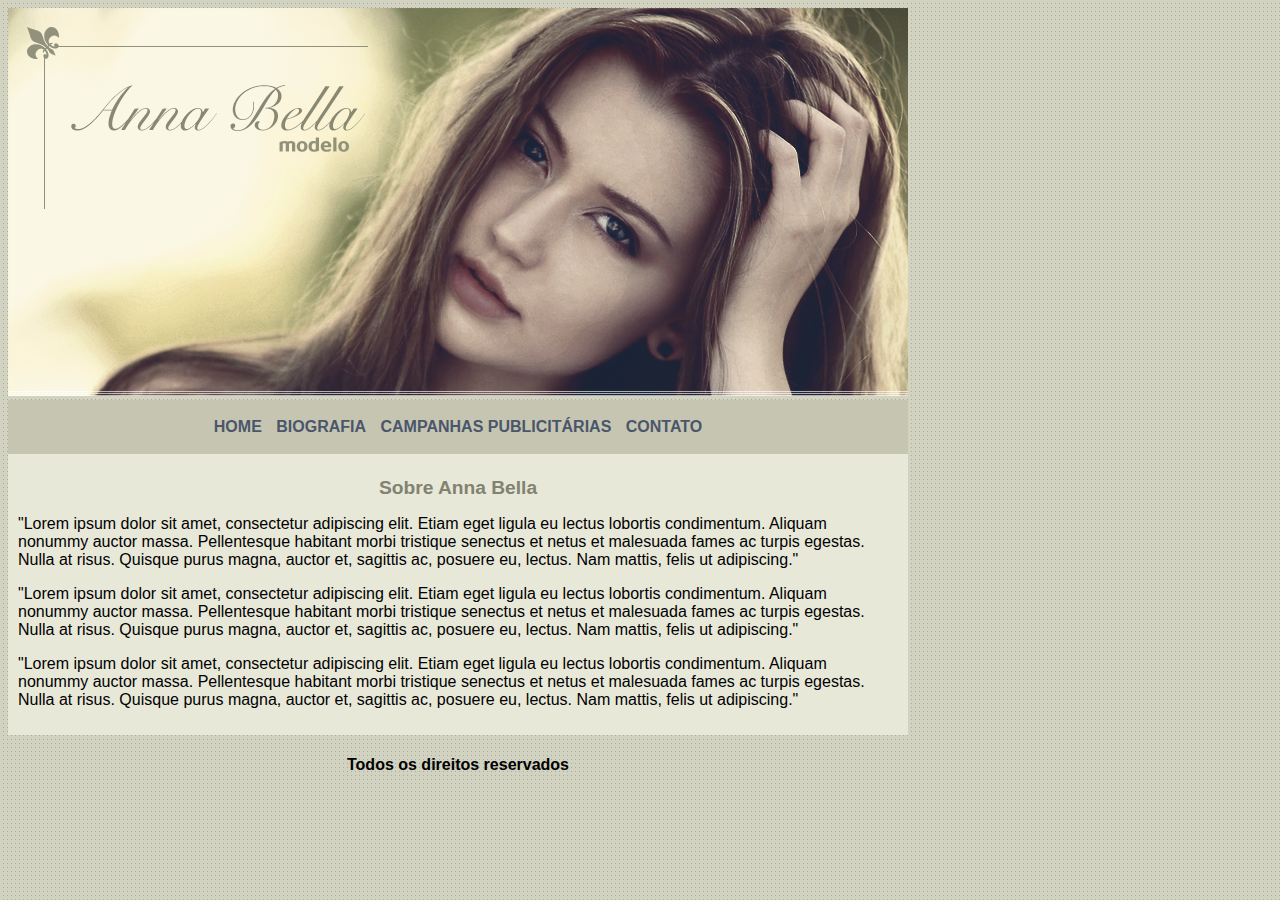
<file: index.html>
<!DOCTYPE html>
<html>
    <head>
        <title>Anna Bella Oficial</title>
        <meta charset="UTF-8">
        <link rel="stylesheet" type="text/css" href="estilo.css">
    </head>
    <body>

        <div id="principal">
            <img src="imagens/capa.png">
            
            <div id="menu">
                <a href="index.html">HOME</a>
                <a href="biografia.html">BIOGRAFIA</a>
                <a href="campanhas-publicitarias.html">CAMPANHAS PUBLICITÁRIAS</a>
                <a href="contato.html">CONTATO</a>
            </div>

            <div id="conteudo">

                <h1>Sobre Anna Bella</h1>

                <p>"Lorem ipsum dolor sit amet, consectetur adipiscing elit.
                    Etiam eget ligula eu lectus lobortis condimentum.
                    Aliquam nonummy auctor massa. Pellentesque habitant
                    morbi tristique senectus et netus et malesuada fames
                    ac turpis egestas. Nulla at risus. Quisque 
                    purus magna, auctor et, sagittis ac, posuere
                    eu, lectus. Nam mattis, felis ut adipiscing."
                </p>

                <p>"Lorem ipsum dolor sit amet, consectetur adipiscing elit.
                    Etiam eget ligula eu lectus lobortis condimentum.
                    Aliquam nonummy auctor massa. Pellentesque habitant
                    morbi tristique senectus et netus et malesuada fames
                    ac turpis egestas. Nulla at risus. Quisque 
                    purus magna, auctor et, sagittis ac, posuere
                    eu, lectus. Nam mattis, felis ut adipiscing."
                </p>

                <p>"Lorem ipsum dolor sit amet, consectetur adipiscing elit.
                    Etiam eget ligula eu lectus lobortis condimentum.
                    Aliquam nonummy auctor massa. Pellentesque habitant
                    morbi tristique senectus et netus et malesuada fames
                    ac turpis egestas. Nulla at risus. Quisque 
                    purus magna, auctor et, sagittis ac, posuere
                    eu, lectus. Nam mattis, felis ut adipiscing."
                </p>

            </div>
            <div id="rodape" class="centralizar">
                <h4>Todos os direitos reservados</h4>
            </div>
        </div>
    
    </body>
</html>
</file>
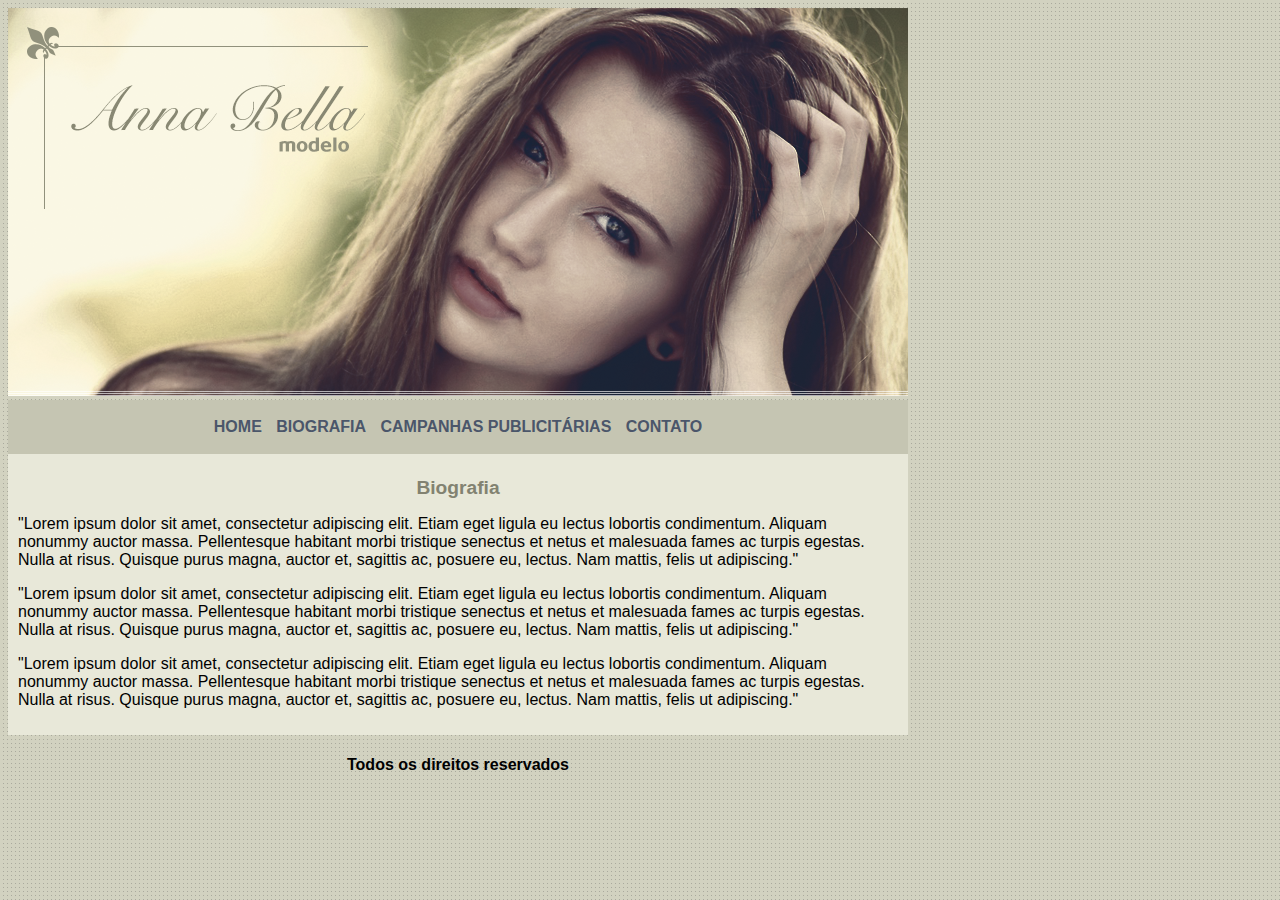
<file: biografia.html>
<!DOCTYPE html>
<html>
    <head>
        <title>Anna Bella - Biografia</title>
        <meta charset="UTF-8">
        <link rel="stylesheet" type="text/css" href="estilo.css">
    </head>
    <body>

        <div id="principal">
            <img src="imagens/capa.png">
            
            <div id="menu">
                <a href="index.html">HOME</a>
                <a href="biografia.html">BIOGRAFIA</a>
                <a href="campanhas-publicitarias.html">CAMPANHAS PUBLICITÁRIAS</a>
                <a href="contato.html">CONTATO</a>
            </div>

            <div id="conteudo">

                <h1>Biografia</h1>

                <p>"Lorem ipsum dolor sit amet, consectetur adipiscing elit.
                    Etiam eget ligula eu lectus lobortis condimentum.
                    Aliquam nonummy auctor massa. Pellentesque habitant
                    morbi tristique senectus et netus et malesuada fames
                    ac turpis egestas. Nulla at risus. Quisque 
                    purus magna, auctor et, sagittis ac, posuere
                    eu, lectus. Nam mattis, felis ut adipiscing."
                </p>

                <p>"Lorem ipsum dolor sit amet, consectetur adipiscing elit.
                    Etiam eget ligula eu lectus lobortis condimentum.
                    Aliquam nonummy auctor massa. Pellentesque habitant
                    morbi tristique senectus et netus et malesuada fames
                    ac turpis egestas. Nulla at risus. Quisque 
                    purus magna, auctor et, sagittis ac, posuere
                    eu, lectus. Nam mattis, felis ut adipiscing."
                </p>

                <p>"Lorem ipsum dolor sit amet, consectetur adipiscing elit.
                    Etiam eget ligula eu lectus lobortis condimentum.
                    Aliquam nonummy auctor massa. Pellentesque habitant
                    morbi tristique senectus et netus et malesuada fames
                    ac turpis egestas. Nulla at risus. Quisque 
                    purus magna, auctor et, sagittis ac, posuere
                    eu, lectus. Nam mattis, felis ut adipiscing."
                </p>

            </div>
            <div id="rodape">
                <h4>Todos os direitos reservados</h4>
            </div>
        </div>
    
    </body>
</html>
</file>
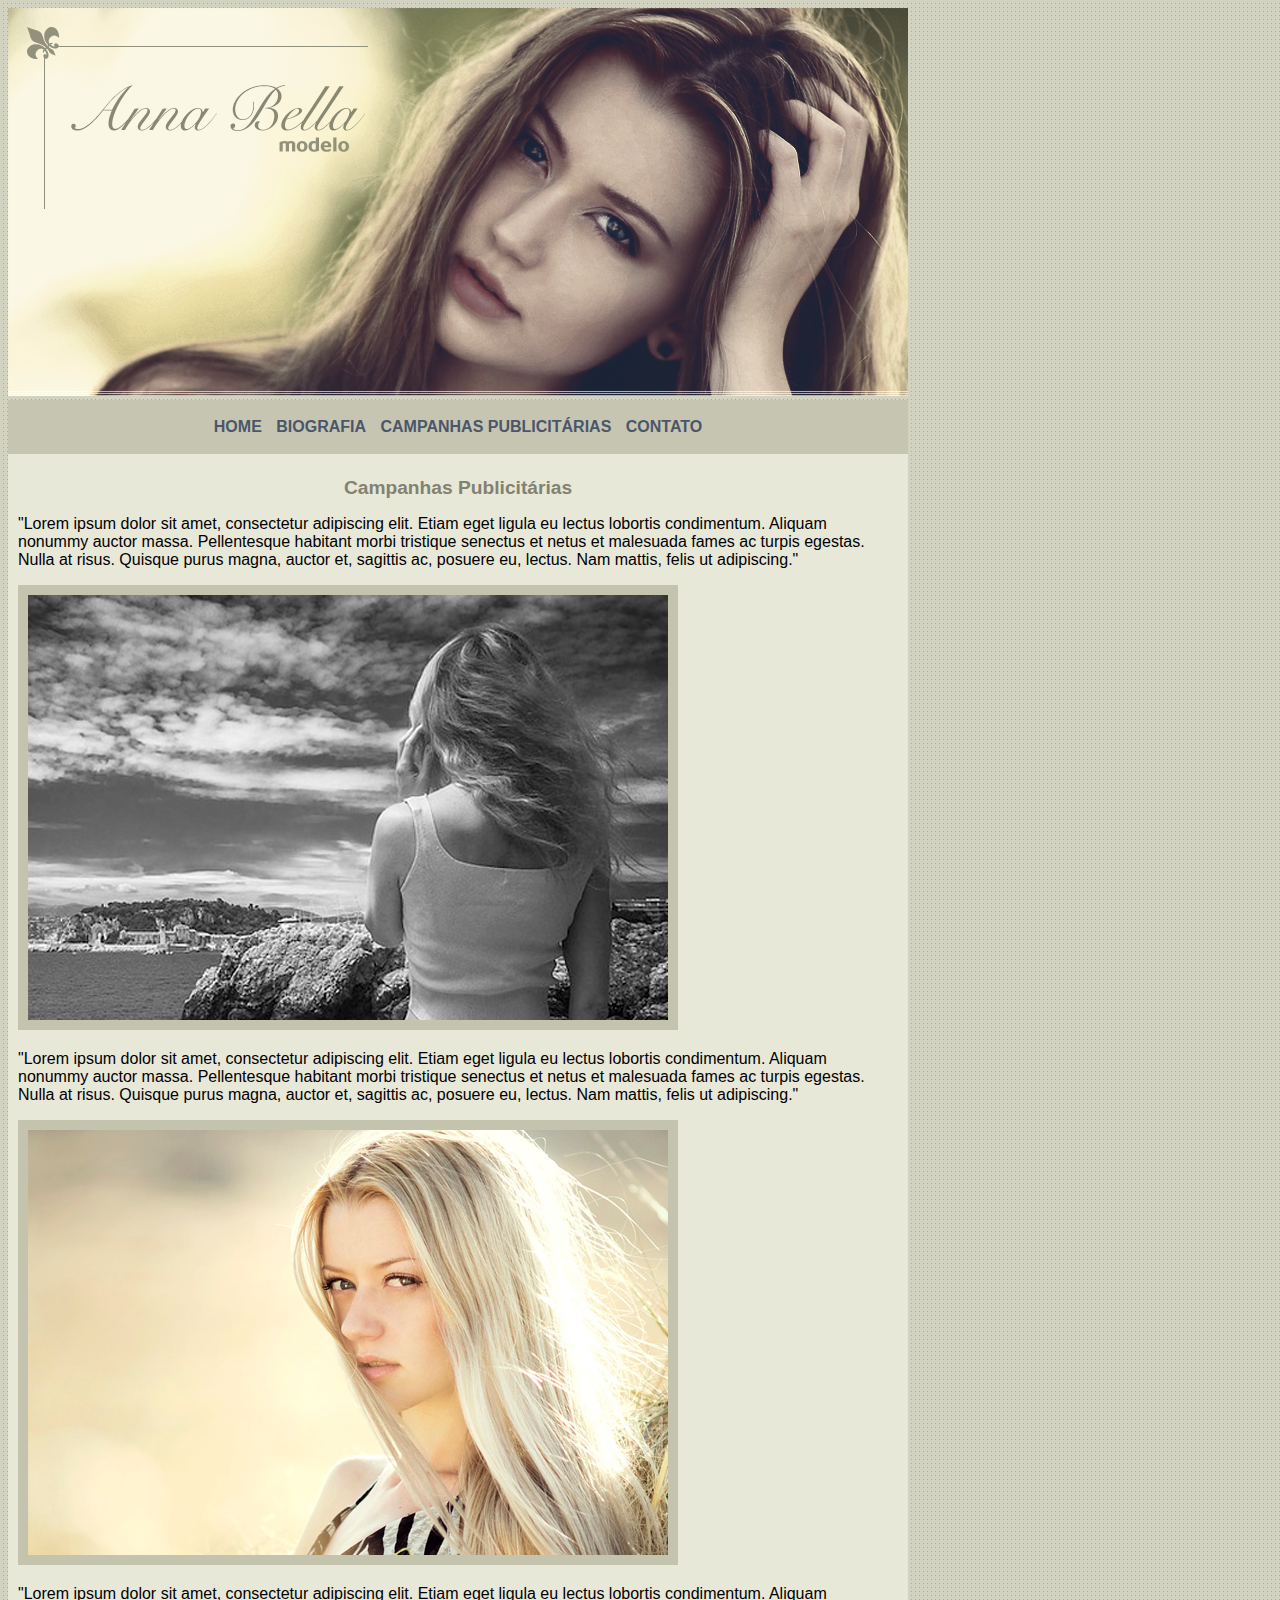
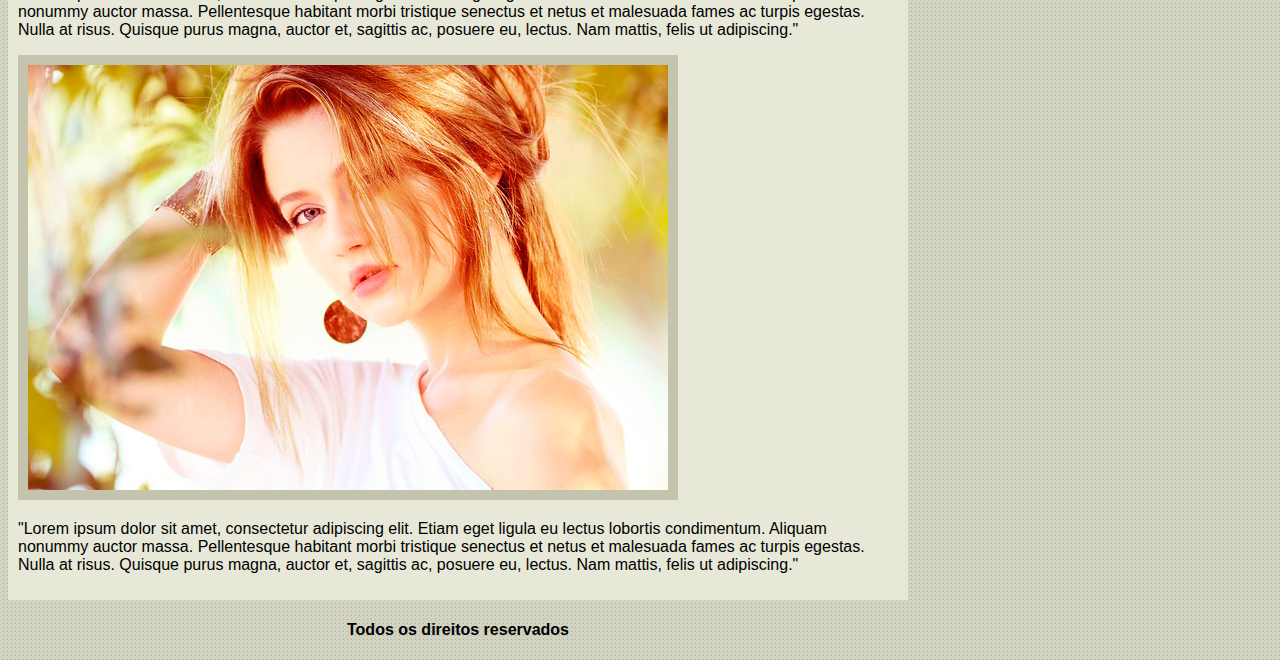
<file: campanhas-publicitarias.html>
<!DOCTYPE html>
<html>
    <head>
        <title>Anna Bella - Campanhas Publicitárias</title>
        <meta charset="UTF-8">
        <link rel="stylesheet" type="text/css" href="estilo.css">
    </head>
    <body>

        <div id="principal">
            <img src="imagens/capa.png">
            
            <div id="menu">
                <a href="index.html">HOME</a>
                <a href="biografia.html">BIOGRAFIA</a>
                <a href="campanhas-publicitarias.html">CAMPANHAS PUBLICITÁRIAS</a>
                <a href="contato.html">CONTATO</a>
            </div>

            <div id="conteudo">

                <h1>Campanhas Publicitárias</h1>

                <p>"Lorem ipsum dolor sit amet, consectetur adipiscing elit.
                    Etiam eget ligula eu lectus lobortis condimentum.
                    Aliquam nonummy auctor massa. Pellentesque habitant
                    morbi tristique senectus et netus et malesuada fames
                    ac turpis egestas. Nulla at risus. Quisque 
                    purus magna, auctor et, sagittis ac, posuere
                    eu, lectus. Nam mattis, felis ut adipiscing."
                </p>

                <img src="imagens/foto1.png" class="img-campanhas">

                <p>"Lorem ipsum dolor sit amet, consectetur adipiscing elit.
                    Etiam eget ligula eu lectus lobortis condimentum.
                    Aliquam nonummy auctor massa. Pellentesque habitant
                    morbi tristique senectus et netus et malesuada fames
                    ac turpis egestas. Nulla at risus. Quisque 
                    purus magna, auctor et, sagittis ac, posuere
                    eu, lectus. Nam mattis, felis ut adipiscing."
                </p>

                <img src="imagens/foto2.png" class="img-campanhas">

                <p>"Lorem ipsum dolor sit amet, consectetur adipiscing elit.
                    Etiam eget ligula eu lectus lobortis condimentum.
                    Aliquam nonummy auctor massa. Pellentesque habitant
                    morbi tristique senectus et netus et malesuada fames
                    ac turpis egestas. Nulla at risus. Quisque 
                    purus magna, auctor et, sagittis ac, posuere
                    eu, lectus. Nam mattis, felis ut adipiscing."
                </p>

                <img src="imagens/foto3.png" class="img-campanhas">

                <p>"Lorem ipsum dolor sit amet, consectetur adipiscing elit.
                    Etiam eget ligula eu lectus lobortis condimentum.
                    Aliquam nonummy auctor massa. Pellentesque habitant
                    morbi tristique senectus et netus et malesuada fames
                    ac turpis egestas. Nulla at risus. Quisque 
                    purus magna, auctor et, sagittis ac, posuere
                    eu, lectus. Nam mattis, felis ut adipiscing."
                </p>
                
            </div>
            <div id="rodape">
                <h4>Todos os direitos reservados</h4>
            </div>
        </div>
    
    </body>
</html>
</file>
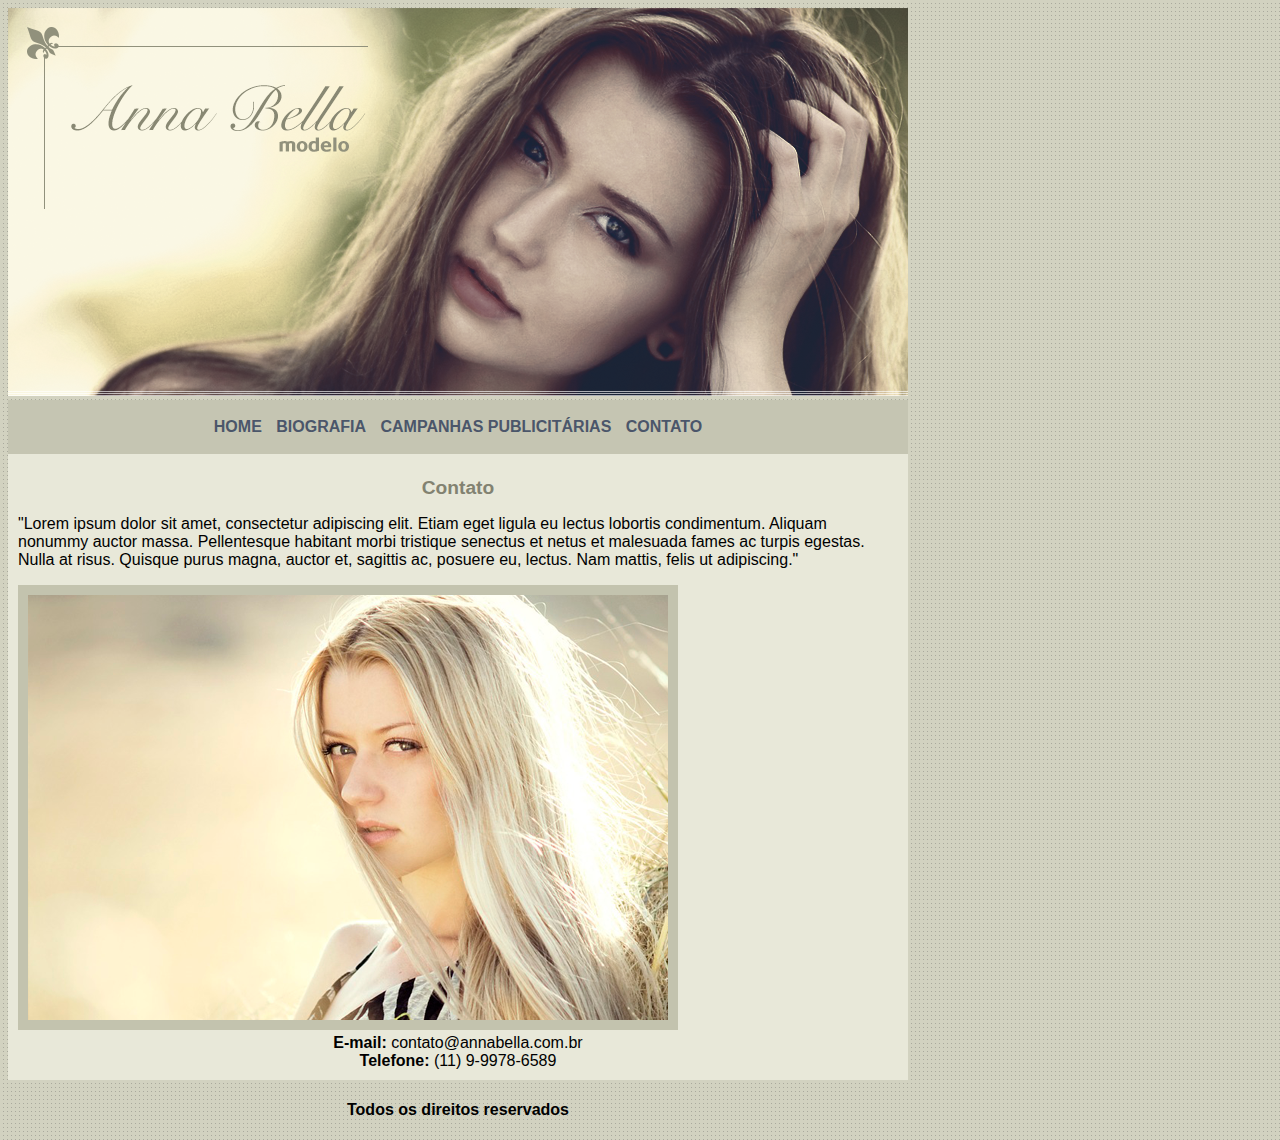
<file: contato.html>
<!DOCTYPE html>
<html>
    <head>
        <title>Anna Bella - Contato</title>
        <meta charset="UTF-8">
        <link rel="stylesheet" type="text/css" href="estilo.css">
    </head>
    <body>

        <div id="principal">
            <img src="imagens/capa.png">
            
            <div id="menu">
                <a href="index.html">HOME</a>
                <a href="biografia.html">BIOGRAFIA</a>
                <a href="campanhas-publicitarias.html">CAMPANHAS PUBLICITÁRIAS</a>
                <a href="contato.html">CONTATO</a>
            </div>

            <div id="conteudo">

                <h1>Contato</h1>

                <p>"Lorem ipsum dolor sit amet, consectetur adipiscing elit.
                    Etiam eget ligula eu lectus lobortis condimentum.
                    Aliquam nonummy auctor massa. Pellentesque habitant
                    morbi tristique senectus et netus et malesuada fames
                    ac turpis egestas. Nulla at risus. Quisque 
                    purus magna, auctor et, sagittis ac, posuere
                    eu, lectus. Nam mattis, felis ut adipiscing."
                </p>

                <img src="imagens/foto2.png" class="img-campanhas">

                <div id="rodape">
                    <strong>E-mail:</strong> contato@annabella.com.br<br>
                    <strong>Telefone:</strong> (11) 9-9978-6589
                </div>

            </div>

            <div id="rodape">
                <h4>Todos os direitos reservados</h4>
            </div>

        </div>
    
    </body>
</html>
</file>
<file: estilo.css>
body{
    background: #d2d2c1 url('imagens/fundo.png');
    font: 16px Arial, Helvetica, sans-serif;
}

#principal{
    width: 900px;
}

#menu{
    background: #c5c5b2;
    padding: 18px;
    text-align: center;
}
#conteudo{
    background: #e8e8d9;
    padding: 10px;
}

a {
    color: #4b566a;
    text-decoration: none;
    font-weight: bold;
    padding: 5px;
}

#rodape{
    text-align: center;
}

h1{
    color: #828271;
    font-size: 1.2em;
    text-align: center;
}

.img-campanhas{
    border: 10px solid #c3c3ae;
}
</file>
